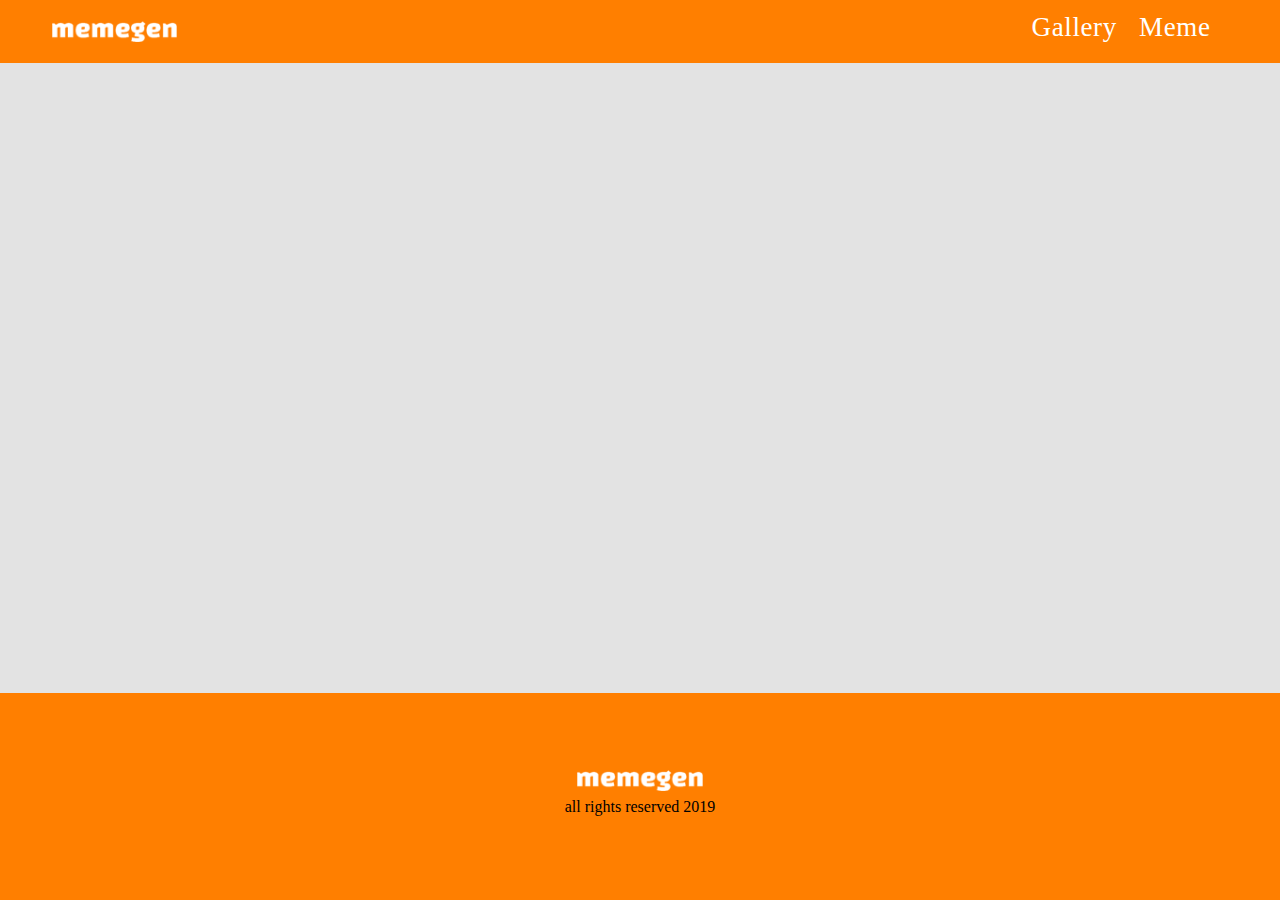
<file: mem.html>
<!DOCTYPE html>
<html lang="en">

<head>
    <meta charset="UTF-8">
    <meta http-equiv="X-UA-Compatible" content="IE=edge">
    <meta name="viewport" content="width=device-width, initial-scale=1.0">
    <title>Document</title>
    <link rel="stylesheet" href="css/style.css">
    <link rel="stylesheet" href="css/btn.css">
    <link rel="stylesheet" href="css/footer.css">
    <link rel="stylesheet" href="css/grid.css">
    <link rel="stylesheet" href="css/header.css">
    <link rel="stylesheet" href="css/helpers.css">
    <link rel="stylesheet" href="css/main.css">
    <link rel="stylesheet" href="css/main-container-gallary.css">
</head>

<body>
    <header class="header-container ">

        <!-- <div class="header-body"> -->
        <img class="logo flex" src="/font-pics/1.png" alt="">

        <div class="nav-link">
            <a onclick="goToGalleryPage()" class="nav-fonts" href="#">Gallery</a>
            <a class="nav-fonts" href="mem.html">Meme</a>
        </div>


    </header>



    <div class="pics-container">

    </div>


    <footer>
        <div class="footer-conatiner">


            <img class="logo-footer" src="/font-pics/1.png" alt="">
            <p>all rights reserved 2019</p>




        </div>


    </footer>






    <script src="main.js"></script>
    <script src="meme-services.js"></script>
    <script src="storage.js"></script>
    <script src="mem-display.js"></script>
</body>

</html>
</file>
<file: css/style.css>
* {
    box-sizing: border-box;
}



html {
    font-family: playfair, serif;
    color: var(--clr1);
}

body {
    width: 100%;
    margin: 0;

}


input {

    display: grid;
    grid-row: 7/10;
    width: 31vw;
    height: 7vh;
    border-radius: 6px;
    border: none;
    border-top-style: hidden;


}

a {
    color: black;
    text-decoration: none;
}
</file>
<file: css/btn.css>
.btn {
    width: 60px;
    height: 60px;
    /* margin: 4.5px 9px 0 9.5px; */
    padding: 5.5px 5.2px 4.9px 5.2px;
    border-radius: 6px;
    background-color: white;
    font-size: 40px;
    transition: all 0.2s ease;
}

.btn:hover {
    box-shadow: 2px 3px 1px 1px #e9ecef;
    transform: scale(1.1);

}

.btn.trash {
    background-image: url(/icons-pics/trash.png);
    background-position: center;
    background-size: cover;
}


.pad-left {
    padding-left: 15vw;
}

.btn.painter {

    background-image: url(/icons-pics/2.png);
    background-position: center;
    background-size: cover;
}
</file>
<file: css/footer.css>
.footer-conatiner {
    max-width: 100%;
    /* height: 200px; */
    line-height: 3.4;

    height: 23vh;

    background-color: #ff7f00;

    display: flex;
    flex-direction: column;
    justify-content: center;
    text-align: center;
    align-items: center;
}



.logo-footer {
    height: 2.3vh;
}

p {
    line-height: 0;
    font-family: Montserrat;
}
</file>
<file: css/grid.css>
/* .grid-row-2 {
    grid-row: 2/6;
}

.grid-row-4 {
    grid-row: 4/6;
}

.grid-row-3 {
    grid-row: 3/6;
}


.cloum-1 {
    grid-column: 1/9;
}

.cloum-2 {
    grid-column: 2/9;
}


.cloum-3 {
    grid-column: 3/9;
}


.cloum-4 {
    grid-column: 4/9;
} */
</file>
<file: css/header.css>
.header-container {
    max-width: 100vw;
    height: 7vh;
    line-height: 3.4;
    background-color: #ff7f00;
    display: flex;
    align-items: center;
    justify-content: space-between;

}




.logo {
    grid-column: 1 / 1;
    /* width: 11vw; */
    height: 2.3vh;
    padding-left: 4.08vw;

}

.nav-link {
    padding-right: 5.08vw;





}


.nav-fonts {

    /* width: 6vw; */
    padding-left: 1.08vw;
    /* height: 22.8px; */
    margin: 0 4.5px 0 0;
    font-family: Montserrat;
    font-size: 3vh;
    font-weight: normal;
    font-stretch: normal;
    font-style: normal;
    line-height: 1.2;
    letter-spacing: 0.6px;
    /* text-align: center; */
    color: #fff;
    text-decoration: none;

}
</file>
<file: css/helpers.css>
.flex {
    display: flex;

}

.flex.align-center {
    align-items: center;

}



.display-none {
    opacity: 0;

}



.min-widgth {
    width: 60px;
}


/* .pad-top-1vh {
    padding-top: 3vh;
} */
</file>
<file: css/main.css>
.canvas-container {

    background-color: cornflowerblue;
    margin: 0 auto;
    width: 90vw;

    /* height: 90vh; */

}

canvas {
    padding-left: 4.08vw;

    display: block;
    cursor: pointer;

    margin: 0 auto;
    /* outline: 1px solid black; */
    background-color: white;
}

.main-container-editor {
    height: 70vh;
    width: 100vw;
    padding-top: 30px;

    display: none;
    max-width: 100%;
    margin: 0 auto;
    grid-template-columns: repeat(2, 1fr);


    /* grid-template-areas: 'm s '
    ; */
    background-color: #e3e3e3;
}



.right-side {
    padding-left: 7vw;
    width: 50vw;
    display: flex;
    flex-direction: column;


    /* display: grid;
    grid-template-columns: repeat(10, 7vh);
    grid-template-rows: repeat(10, 7vw); */
}



.button-line1 {
    flex-direction: row;
    padding-top: 2vh;
    justify-content: center;
    padding-left: 5vw;
    justify-items: center;

}


.button-line2 {
    flex-direction: row;
    padding-top: 2vh;
    justify-content: center;
    padding-left: 8vw;
    justify-items: center;

}


.button-line3 {
    flex-direction: row;
    padding-top: 2vh;
    justify-content: center;
    padding-left: 5vw;
    justify-items: center;

}


.button-line4 {
    flex-direction: row;
    padding-top: 2vh;

    justify-content: center;
    padding-left: 9vw;
    justify-items: center;

}










.left-side {
    background-color: #e3e3e3;
    width: 50vw;
    height: 60vh;



}
</file>
<file: css/main-container-gallary.css>
.main-container-gllary {
    padding-left: 4.08vw;
    display: flex;
    flex-wrap: wrap;
    gap: 1vh;
    /* grid-template-columns: repeat(auto-fit, minmax(250px, 1fr)); */
    /* grid-template-rows: repeat(3, 21vh); */
    /* grid-gap: 10px; */
    /* height: 70vh;
    width: 100vw; */
    padding-bottom: 10px;
    justify-content: center;
    padding-top: 10px;
    background-color: #e3e3e3;
}


.pics-container {
    padding-left: 4.08vw;
    display: flex;
    flex-wrap: wrap;
    gap: 1vh;
    /* grid-template-columns: repeat(auto-fit, minmax(250px, 1fr)); */
    /* grid-template-rows: repeat(3, 21vh); */
    /* grid-gap: 10px; */
    height: 70vh;
    /* width: 100vw; */
    /* */
    padding-bottom: 10px;
    justify-content: center;
    padding-top: 10px;
    background-color: #e3e3e3;
}


.resize3 {
    cursor: pointer;
    width: 280px;
    height: 280px;
    border-radius: 20%;
    filter: grayscale(50%);
    transition: filter 0.25s;
    transition: all 0.2s ease;

}

.resize3:hover {
    filter: grayscale(0%);
    box-shadow: 2px 3px 1px 1px #e9ecef;
    transform: scale(1.1);
}


.pics-row-1 {

    display: flex;

}

.pics-row-2 {

    display: flex;
}
</file>
